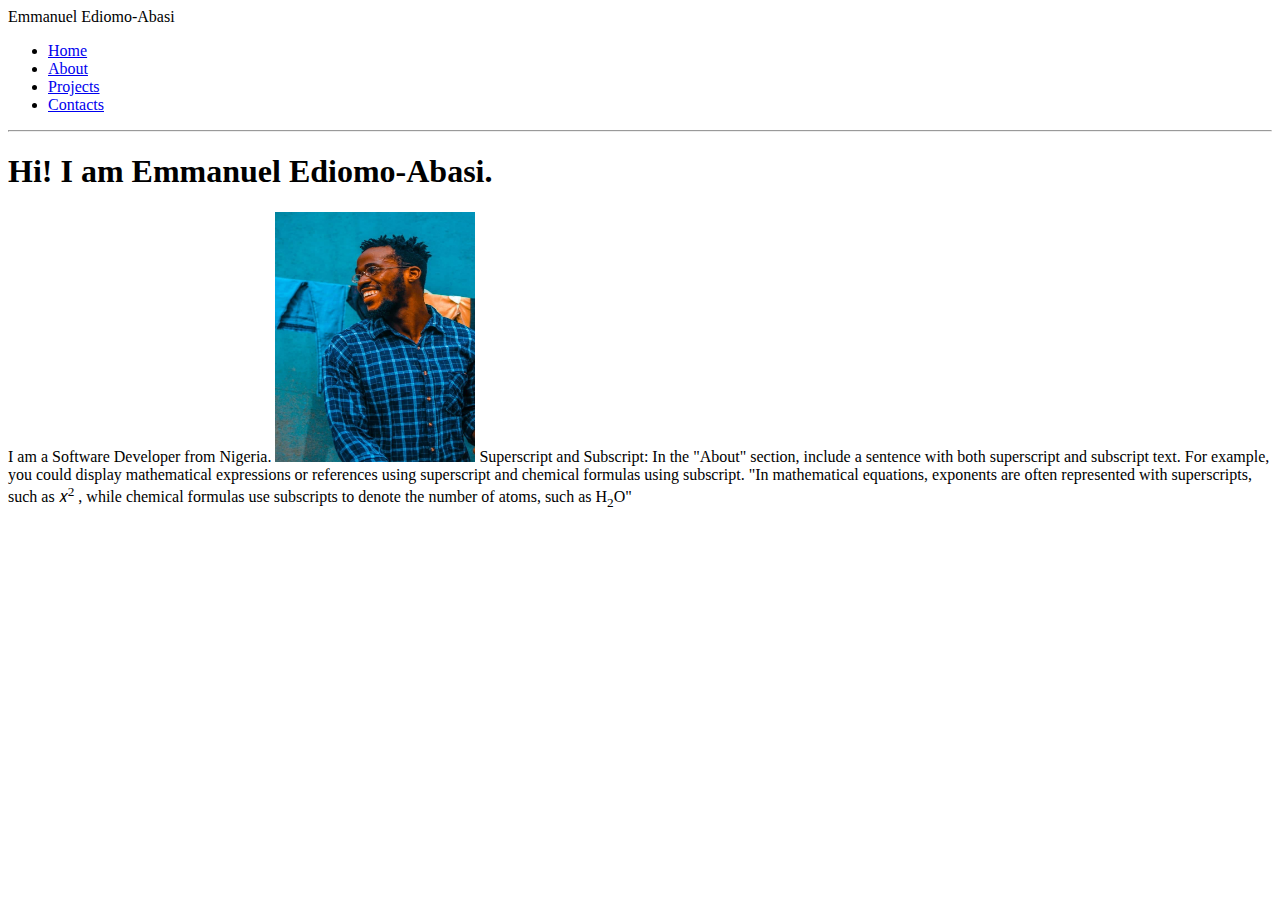
<file: projects.html>
<!DOCTYPE html>
<html lang="en">
  <head>
    <meta charset="UTF-8" />
    <meta name="viewport" content="width=device-width, initial-scale = 1.0" />
    <meta name="description" au
    <title>Emmanuel Ediomo-Abasi</title>
  </head>
  <body id="Home">
    <!--

Debugging:
Before finishing the project, use your browser’s developer tools to debug any issues. Ensure the page displays properly across different screen sizes.

This project will help you practice HTML structure, applying styles, adding interactivity, and making sure the page is both functional and accessible!
-->

    <header>
      <nav>
        <ul>
          <li><a href="#Home">Home</a></li>
          <li><a href="#About">About</a></li>
          <li><a href="https://github.com/Eddiewinds" target="_blank">Projects</a></li>
          <li><a href="#Contacts">Contacts</a></li>
        </ul>
      </nav>
    </header>
    <hr />

    <section id="About">
      <h1>Hi! I am Emmanuel Ediomo-Abasi.</h1>
      <span>I am a Software Developer from Nigeria</span>. 
      <img src="images/winds.jpg" alt="Emmanuel in 2020" width="200" height="250">
      Superscript and Subscript: In the "About" section, include a sentence with
      both superscript and subscript text. For example, you could display
      mathematical expressions or references using superscript and chemical
      formulas using subscript. "In mathematical equations, exponents are often
      represented with superscripts, such as 𝑥<sup>2</sup>
      , while chemical formulas use subscripts to denote the number of atoms,
      such as H<sub>2</sub>O"
    </section>
   
    </footer>
  </body>
</html>
</file>
